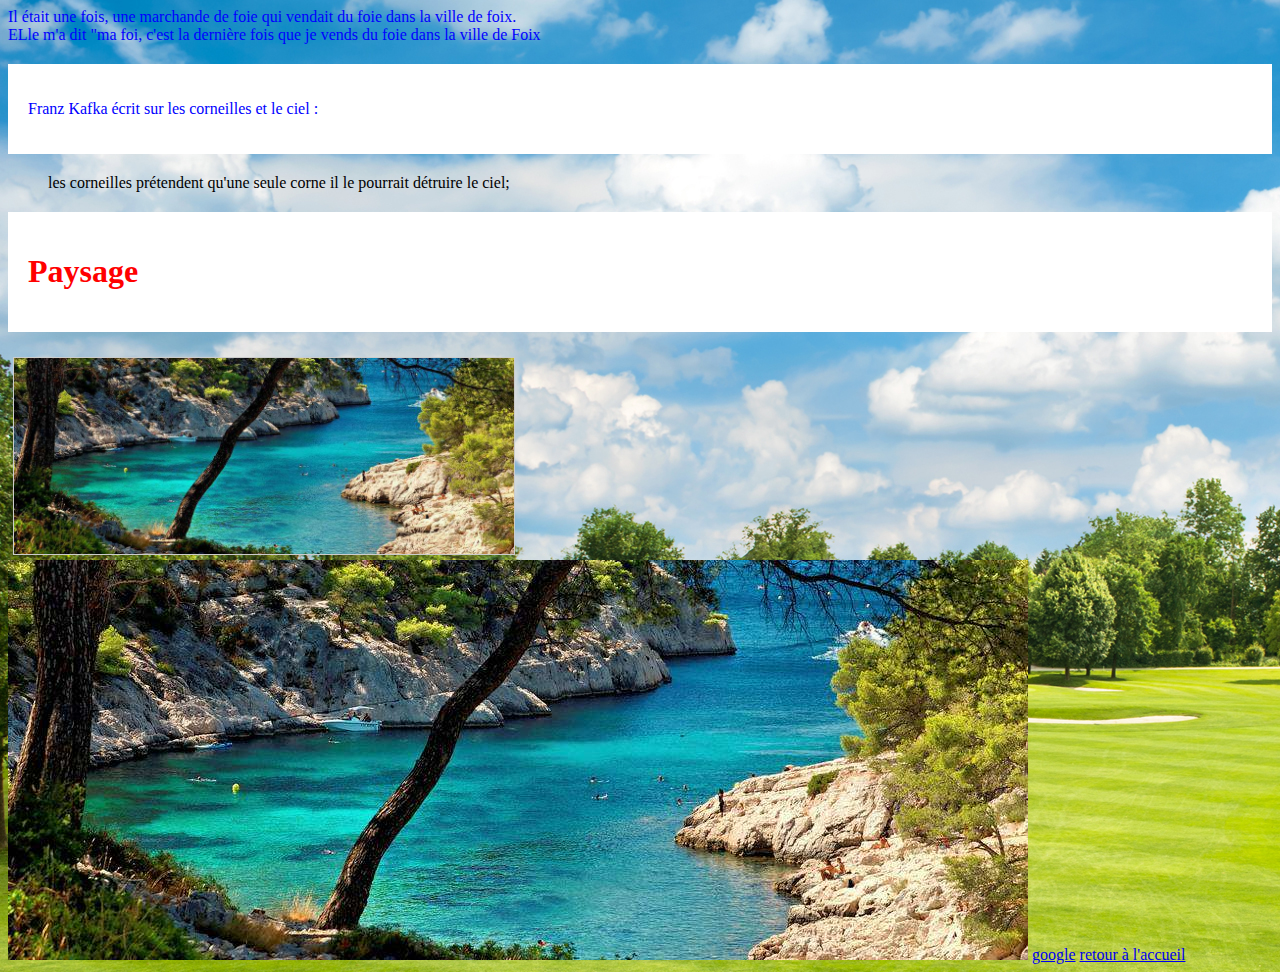
<file: index.html>
<html>
<head>

<meta http-equiv="Content-Type" content="text/html"; charset = "UTF-8" />

<title>La marchande</title>

<link rel="stylesheet" title="La marchande"
type="text/css" href="style.css" media="screen" />
<style>

</style>
</head>

<body>
<p>Il était une fois, une marchande de foie qui vendait du foie dans la ville de foix.<br> 
ELle m'a dit "ma foi, c'est la dernière fois que je vends du foie dans la ville de Foix</p>

<div class="paysage">
<p>Franz Kafka écrit sur les corneilles et le ciel :</p>
</div>

<blockquote> les corneilles prétendent qu'une seule corne il le pourrait détruire le ciel;
</blockquote>
<div class="paysage">
<h1>Paysage</h1>
</div>
<div>
<p><img src="paysage.jpg" alt="paysage Peach"/></p></div>


<img src="paysage.jpg" alt="paysage Peach"/>

<a href="http://www.google.fr" target="_blank">google</a>
<a href="index.html">retour à l'accueil</a>
</file>
<file: style.css>
body { 
background-color: green;
background-image:url("paysage2.jpg");
background-repeat: no-repeat

}
 
div img {
    margin: 5px;
    border: 1px solid #ccc;
    float: left;
    width: 500px;
}

p {color:blue}

div.paysage {
    background-color: white;
    color: red;
    margin: 20px 0 20px 0;
    padding: 20px;
}
</file>
